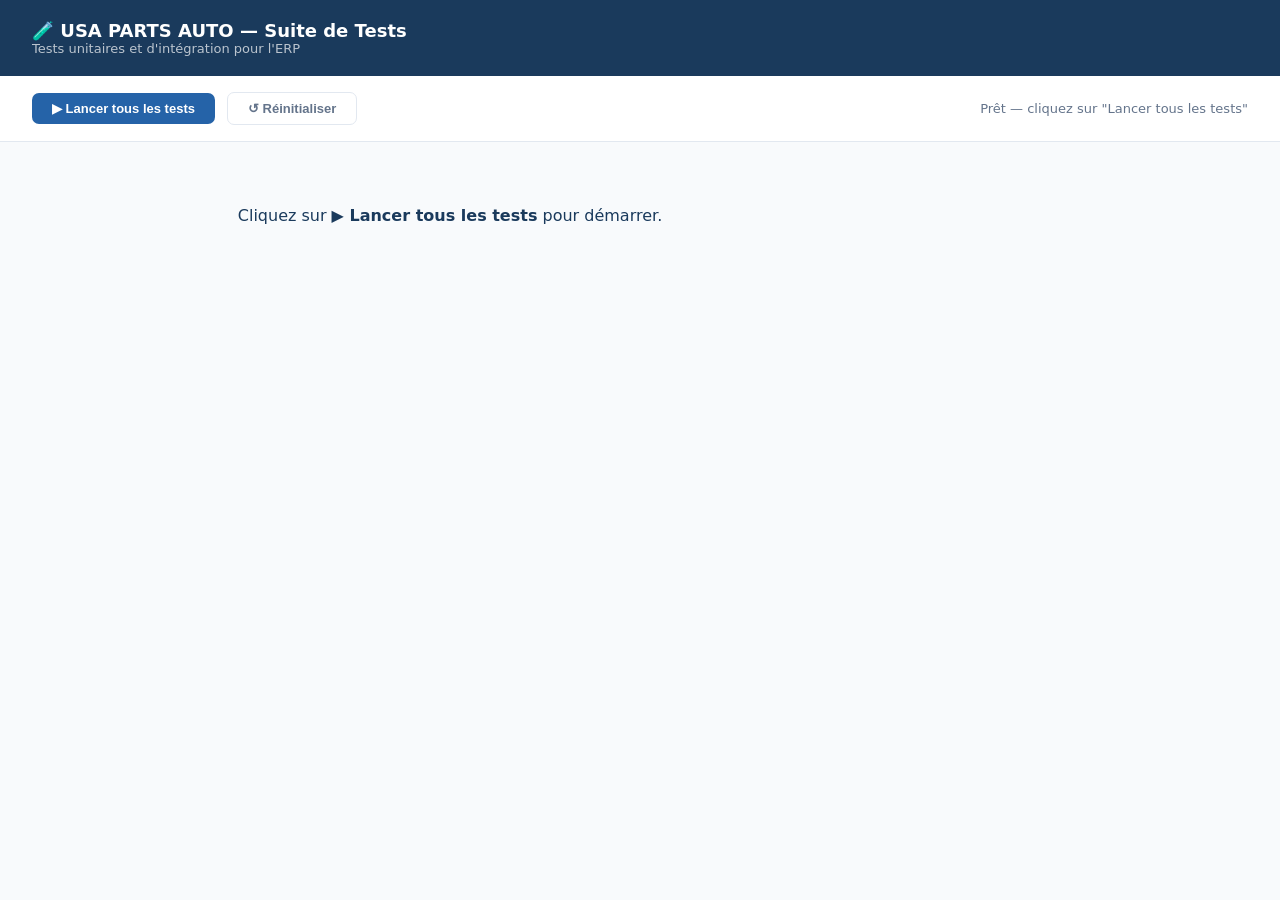
<file: tests/runner.html>
<!DOCTYPE html>
<html lang="fr">
<head>
  <meta charset="UTF-8" />
  <meta name="viewport" content="width=device-width, initial-scale=1.0" />
  <title>USA PARTS AUTO — Test Suite</title>
  <style>
    :root {
      --pass: #16a34a; --fail: #dc2626;
      --pass-bg: #dcfce7; --fail-bg: #fee2e2;
      --border: #e2e8f0; --text: #1e293b; --muted: #64748b;
      --bg: #f8fafc; --surface: #fff;
    }
    * { box-sizing: border-box; margin: 0; padding: 0; }
    body { font-family: 'Segoe UI', system-ui, sans-serif; background: var(--bg); color: var(--text); }

    header {
      background: #1a3a5c; color: #fff; padding: 20px 32px;
      display: flex; align-items: center; gap: 16px;
    }
    header h1 { font-size: 18px; font-weight: 700; }
    header p  { font-size: 13px; opacity: 0.7; }

    .controls { padding: 16px 32px; display: flex; gap: 12px; align-items: center; border-bottom: 1px solid var(--border); background: var(--surface); }
    .btn { padding: 8px 20px; border: none; border-radius: 7px; font-size: 13px; font-weight: 600; cursor: pointer; }
    .btn-primary { background: #2563a8; color: #fff; }
    .btn-primary:hover { background: #1a3a5c; }
    .btn-ghost { background: transparent; border: 1.5px solid var(--border); color: var(--muted); }
    .btn-ghost:hover { background: var(--bg); }

    #status { font-size: 13px; color: var(--muted); margin-left: auto; }

    main { padding: 24px 32px; max-width: 900px; }

    .summary {
      display: flex; align-items: center; gap: 14px; padding: 16px 20px;
      border-radius: 10px; margin-bottom: 24px; font-size: 15px; font-weight: 700;
    }
    .summary.all-pass { background: var(--pass-bg); color: var(--pass); }
    .summary.has-fail  { background: var(--fail-bg); color: var(--fail); }
    .summary-icon { font-size: 24px; }
    .fail-count { background: var(--fail); color: #fff; padding: 2px 10px; border-radius: 20px; font-size: 12px; }

    .suite { margin-bottom: 16px; border: 1px solid var(--border); border-radius: 10px; overflow: hidden; }
    .suite-header {
      padding: 12px 16px; display: flex; align-items: center; justify-content: space-between;
      font-size: 14px; cursor: pointer; user-select: none;
    }
    .suite-pass { background: #f0fdf4; }
    .suite-fail { background: #fff1f2; }
    .suite-count { font-size: 12px; color: var(--muted); background: var(--bg); padding: 2px 8px; border-radius: 20px; }

    .test-list { list-style: none; border-top: 1px solid var(--border); }
    .test-item {
      display: flex; align-items: flex-start; gap: 10px;
      padding: 9px 16px; font-size: 13px; border-bottom: 1px solid var(--border);
    }
    .test-item:last-child { border-bottom: none; }
    .test-item.pass { background: #fff; }
    .test-item.fail { background: #fff8f8; }
    .test-icon { font-size: 14px; flex-shrink: 0; margin-top: 1px; }
    .test-item.pass .test-icon { color: var(--pass); }
    .test-item.fail .test-icon { color: var(--fail); }
    .test-name { flex: 1; }
    .test-msg { font-size: 12px; color: var(--fail); background: #fee2e2; padding: 3px 8px; border-radius: 4px; margin-left: 8px; font-family: monospace; }

    .loading { padding: 40px; text-align: center; color: var(--muted); font-size: 15px; }
    .spinner { display: inline-block; width: 28px; height: 28px; border: 3px solid var(--border); border-top-color: #2563a8; border-radius: 50%; animation: spin 0.7s linear infinite; margin-bottom: 12px; }
    @keyframes spin { to { transform: rotate(360deg); } }
  </style>
</head>
<body>
  <header>
    <div>
      <h1>🧪 USA PARTS AUTO — Suite de Tests</h1>
      <p>Tests unitaires et d'intégration pour l'ERP</p>
    </div>
  </header>

  <div class="controls">
    <button class="btn btn-primary" id="runBtn" onclick="runAllTests()">▶ Lancer tous les tests</button>
    <button class="btn btn-ghost" onclick="location.reload()">↺ Réinitialiser</button>
    <span id="status">Prêt — cliquez sur "Lancer tous les tests"</span>
  </div>

  <main>
    <div id="results" class="loading">
      <div style="color:#1a3a5c;font-size:16px;">Cliquez sur <strong>▶ Lancer tous les tests</strong> pour démarrer.</div>
    </div>
  </main>

  <!-- Load app dependencies first -->
  <script src="../js/db.js"></script>
  <script src="../js/utils.js"></script>
  <script src="../js/modules/stocks.js"></script>
  <script src="../js/modules/produits.js"></script>
  <script src="../js/modules/ventes.js"></script>
  <script src="../js/modules/achats.js"></script>
  <script src="../js/modules/clients.js"></script>
  <script src="../js/modules/fournisseurs.js"></script>
  <script src="../js/modules/factures.js"></script>
  <script src="../js/modules/paiements.js"></script>
  <script src="../js/modules/pricelist.js"></script>
  <script src="../js/modules/parametres.js"></script>
  <script src="../js/modules/dashboard.js"></script>

  <!-- Test framework -->
  <script src="framework.js"></script>

  <!-- Test suites -->
  <script src="utils.test.js"></script>
  <script src="db.test.js"></script>
  <script src="stocks.test.js"></script>
  <script src="ventes.test.js"></script>
  <script src="achats.test.js"></script>

  <script>
    // Boot DB before running tests
    async function runAllTests() {
      const btn = document.getElementById('runBtn');
      const status = document.getElementById('status');
      const results = document.getElementById('results');

      btn.disabled = true;
      btn.textContent = '⏳ En cours…';
      status.textContent = 'Ouverture de la base de données…';

      results.innerHTML = `<div class="loading"><div class="spinner"></div><div>Exécution des tests…</div></div>`;

      try {
        await DB.open();
        status.textContent = 'Base de données ouverte. Exécution des tests…';

        // Re-register all test suites (they were registered at parse time before DB was open)
        TEST.reset();

        // Re-execute all test files by re-importing as text and eval (workaround for no ES modules)
        const testFiles = [
          '../tests/utils.test.js',
          '../tests/db.test.js',
          '../tests/stocks.test.js',
          '../tests/ventes.test.js',
          '../tests/achats.test.js',
        ];

        for (const file of testFiles) {
          try {
            const resp = await fetch(file);
            const code = await resp.text();
            await eval('(async () => { ' + code + ' })()');
          } catch(e) {
            console.error('Error loading test file', file, e);
          }
        }

        // Small delay to let async tests complete registration
        await new Promise(r => setTimeout(r, 200));

        TEST.render('results');

        const p = TEST.passed, f = TEST.failed;
        status.textContent = `${p + f} tests exécutés — ${p} réussis, ${f} échoué(s)`;
        btn.textContent = '▶ Relancer';
        btn.disabled = false;

      } catch (e) {
        results.innerHTML = `<div style="color:#dc2626;padding:20px"><strong>Erreur:</strong> ${e.message}</div>`;
        btn.textContent = '▶ Lancer tous les tests';
        btn.disabled = false;
      }
    }
  </script>
</body>
</html>
</file>
